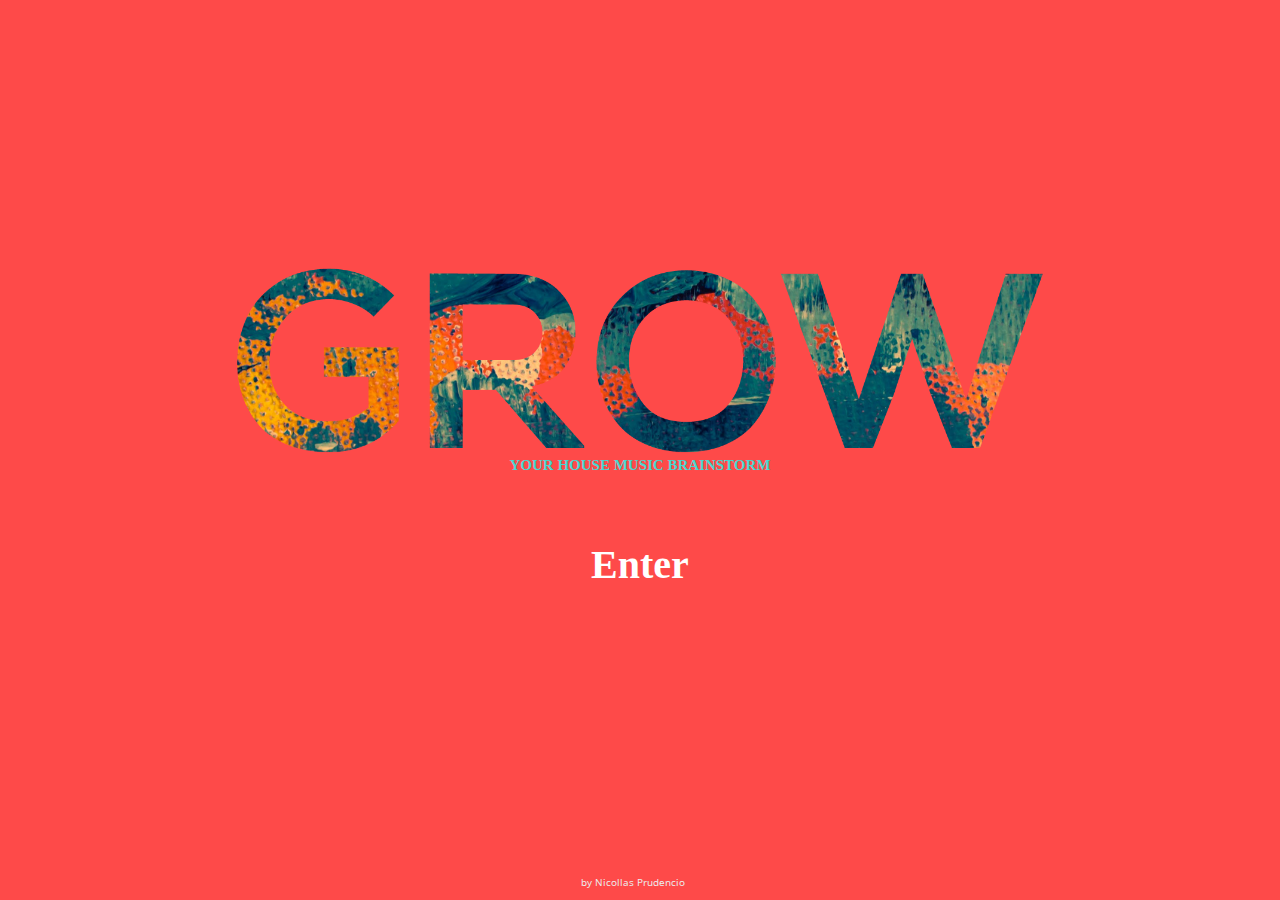
<file: index.html>
<!DOCTYPE html>
<html lang="pt-br">

<head>
    <meta charset="UTF-8">
    <meta http-equiv="X-UA-Compatible" content="IE=edge">
    <meta name="viewport" content="width=device-width, initial-scale=1.0">
    <link rel="stylesheet" href="./main.css">
    <link rel="preconnect" href="https://fonts.googleapis.com">
    <link rel="preconnect" href="https://fonts.gstatic.com" crossorigin>
    <link href="https://fonts.googleapis.com/css2?family=Open+Sans:wght@700&display=swap" rel="stylesheet">
    <title>Welcome to Grow!</title>
</head>

<body id="body-welcome">

    <div id="welcome">
        <img src="./img/welcome/grow.png" alt="Logo de bem vindo">
        <h1>YOUR HOUSE MUSIC BRAINSTORM </h1>
        <div class="button">
            <a href="./playlists.html" alt>Enter</a>
        </div>
    </div>

    <footer id="footer-welcome">
        <p>by Nicollas Prudencio</p>
    </footer>
</body>

</html>
</file>
<file: main.css>
* {
    margin: 0;
}

#home {
    background: url(./img/welcome/windows-11-landscape-scenery-sunrise-stock-day-light-3840x2400-5661.jpg);
}

#welcome {
    display: flex;
    flex-direction: column;
    align-items: center;
    border: none;
    width: 800px;
    height: 320px;
    margin-top: 15%;
    margin-left: 30%;
}

#welcome h1,
a {
    font-family: 'Dancing Script', cursive;
    color: #FFF;
    font-size: 40px;
    font-weight: bold;

}

#welcome a {
    text-decoration: none;
}

#welcome a:hover {
    color: cornsilk;
}


/* NAV */

nav {
    margin: 27px auto 0;
    position: relative;
    width: 470px;
    height: 50px;
    background-color: #34495e;
    border-radius: 8px;
    font-size: 0;
    display: flex;
    align-items: center;
    justify-content: space-between;
}

nav a {
    line-height: 50px;
    height: 100%;
    font-size: 10px;
    display: inline-block;
    position: relative;
    z-index: 1;
    text-decoration: none;
    text-transform: uppercase;
    text-align: center;
    color: #FFF;
    font-size: bold;
    cursor: pointer;
}

nav .animation {
    position: absolute;
    height: 100%;
    top: 0;
    z-index: 0;
    transition: all .5s ease 0s;
    border-radius: 8px;
}

a:nth-child(1) {
    width: 100px;
}

a:nth-child(2) {
    width: 110px;
}

a:nth-child(3) {
    width: 100px;
}

a:nth-child(4) {
    width: 160px;
}

a:nth-child(5) {
    width: 120px;
}

nav .start-home,
a:nth-child(1):hover~.animation {
    width: 100px;
    left: 0;
    background-color: #1abc9c;
}

nav .start-about,
a:nth-child(2):hover~.animation {
    width: 110px;
    left: 100px;
    background-color: #e74c3c;
}

nav .start-blog,
a:nth-child(3):hover~.animation {
    width: 100px;
    left: 210px;
    background-color: #3498db;
}

nav .start-portefolio,
a:nth-child(4):hover~.animation {
    width: 160px;
    left: 310px;
    background-color: #9b59b6;
}

nav .start-contact,
a:nth-child(5):hover~.animation {
    width: 120px;
    left: 470px;
    background-color: #e67e22;
}

h1 {
    text-align: center;
    margin: 40px 0 40px;
    text-align: center;
    font-size: 30px;
    color: #F78463;
    text-shadow: 4px 4px 8px #000000;
    font-family: 'Sofia Sans', sans-serif;
}

p {
    position: absolute;
    bottom: 20px;
    width: 95%;
    text-align: center;
    color: #ecf0f1;
    font-family: 'Sofia Sans', sans-serif;
    font-size: 16px;
}

span {
    color: #2BD6B4;
}

/* ----------------------------------------------------------------- */

header {
    margin: auto;
}

#body-welcome {
    display: flex;
    flex-direction: column;
    align-items: center;
}

#welcome {
    margin: auto;
    font-family: 'Open Sans', sans-serif;
}

#welcome h1 {
    margin-top: 0;
    font-size: 15px;
    color: #4ad7d1;
    text-shadow: none;
}

#welcome img {
    height: 60%;
}

.button {
    margin-top: 10px;
    

}

.button a {
    display: flex;
    flex-direction: column;
    align-items: center;
    justify-content: center;
    background-color: #FE4A49;
    width: 200px;
    height: 80px;
    border-radius: 0%;
    transition-property: background-color, border-radius;
    transition-duration: 2s, 2s;
}

.button a:hover {
    background-color: #4ad7d1;
    border-radius: 60%;

}

#footer-welcome {
    box-sizing: border-box;
    display: flex;
    height: 50px;
    width: 300px;
    color: #ffffff;
}

#footer-welcome p {
    height: 50px;
    font-family: 'Open Sans', sans-serif;
    font-size: 10px;
    position: relative;
    padding-top: 45px;

}

#main-content {
    margin-top: 10px;
    width: 100%;
    display: flex;
    height: 1480px;
    box-sizing: border-box;
    flex-direction: column;
    align-items: flex-start;
    gap: 10px;
    padding-left: 8px;
    padding-right: 8px;
}

#tropical-house,
#deep-house,
#chill-house {
    width: 100%;
    height: 420px;
    border-radius: 10px;
    font-family: 'Sofia Sans', sans-serif;
    display: flex;
    flex-direction: column;
    justify-content: space-around;
    align-items: center;
}

#tropical-house {
    background-color: #906D7C;
}

#deep-house {
    background-color: #C02800;
}

#chill-house {
    background-color: #5F7C82;
}

#name-playlist-tropical-house,
#name-playlist-deep-house,
#name-playlist-chill-house {
    display: flex;
    flex-direction: row;
    justify-content: center;
    align-content: center;
    padding: 10px;
    width: 200px;
    font-weight: bold;
    font-family: 'Sofia Sans', sans-serif;
    font-size: 20px;
    color: #F78463;
    text-shadow: 4px 4px 8px #000000;
    text-decoration: none;
}

@import url("https://fonts.googleapis.com/css2?family=Poppins:wght@200;300;400;500;600;700;800;900&display=swap");

* {
    margin: 0;
    padding: 0;
    box-sizing: border-box;
    font-family: "Poppins", sans-serif;
}

body {
    display: flex;
    background: #FE4A49;
    flex-direction: column;
    align-items: baseline;
    justify-content: space-between;
    min-height: 100vh;
    margin-left: 0;
}

.footer {
    position: relative;
    width: 100%;
    background: #3586ff;
    min-height: 100px;
    padding: 20px 50px;
    display: flex;
    flex-direction: row;
    margin-left: 0;

}

.social-icon {
    display: flex;
    flex-direction: row;
    ;
    justify-content: center;
    gap: 20px;
}

.social-icon img {
    height: 34px;
}

.social-icon,
.menu {
    position: relative;
    display: flex;
    justify-content: center;
    align-items: center;
    margin: 10px 0;
    flex-wrap: wrap;
}

.social-icon__item,
.menu__item {
    list-style: none;
}

.social-icon__link {
    font-size: 2rem;
    color: #fff;
    margin: 0 10px;
    display: inline-block;
    transition: 0.5s;
}

.social-icon__link:hover {
    transform: translateY(-10px);
}

.menu__link {
    font-size: 1.2rem;
    color: #fff;
    margin: 0 10px;
    display: inline-block;
    transition: 0.5s;
    text-decoration: none;
    opacity: 0.75;
    font-weight: 300;
}

.menu__link:hover {
    opacity: 1;
}

.footer p {
    color: #fff;
    margin: 15px 0 10px 0;
    font-size: 1rem;
    font-weight: 300;
}

.wave {
    position: absolute;
    top: -100px;
    left: 0;
    width: 100%;
    height: 100px;
    background: url("https://i.ibb.co/wQZVxxk/wave.png");
    background-size: 1000px 100px;
}

.wave#wave1 {
    z-index: 1000;
    opacity: 1;
    bottom: 0;
    animation: animateWaves 4s linear infinite;
}

.wave#wave2 {
    z-index: 999;
    opacity: 0.5;
    bottom: 10px;
    animation: animate 4s linear infinite !important;
}

.wave#wave3 {
    z-index: 1000;
    opacity: 0.2;
    bottom: 15px;
    animation: animateWaves 3s linear infinite;
}

.wave#wave4 {
    z-index: 999;
    opacity: 0.7;
    bottom: 20px;
    animation: animate 3s linear infinite;
}

@keyframes animateWaves {
    0% {
        background-position-x: 1000px;
    }

    100% {
        background-positon-x: 0px;
    }
}

@keyframes animate {
    0% {
        background-position-x: -1000px;
    }

    100% {
        background-positon-x: 0px;
    }
}
</file>
